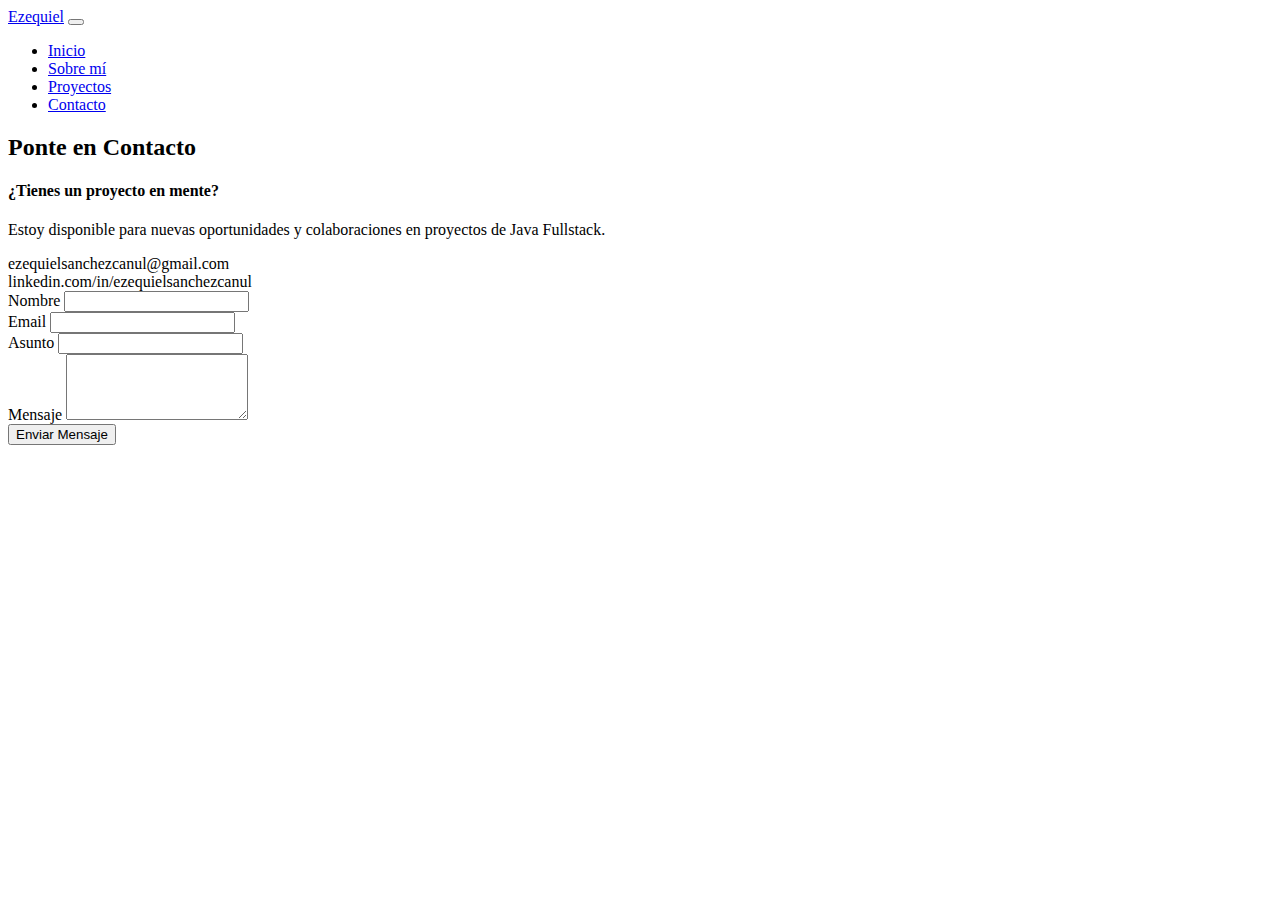
<file: Portafolio/contacto.html>
<!doctype html>
<html lang="en">
  <head>
    <meta charset="utf-8">
    <meta name="viewport" content="width=device-width, initial-scale=1">
    <title>contacto</title>
    <link href="https://cdn.jsdelivr.net/npm/bootstrap@5.3.8/dist/css/bootstrap.min.css" rel="stylesheet" integrity="sha384-sRIl4kxILFvY47J16cr9ZwB07vP4J8+LH7qKQnuqkuIAvNWLzeN8tE5YBujZqJLB" crossorigin="anonymous">
  </head>
  <body>

        <nav class="navbar navbar-expand-lg navbar-dark bg-dark shadow">
        <div class="container-fluid">
            <a class="navbar-brand" href="#">Ezequiel</a>
            <button class="navbar-toggler" type="button" data-bs-toggle="collapse" data-bs-target="#navbarSupportedContent" aria-controls="navbarSupportedContent" aria-expanded="false" aria-label="Toggle navigation">
                <span class="navbar-toggler-icon"></span>
            </button>
        
        <div class="collapse navbar-collapse" id="navbarSupportedContent">
            <ul class="navbar-nav me-auto mb-2 mb-lg-0">
                <li class="nav-item">
                    <a class="nav-link active" aria-current="page" href="./index.html">Inicio</a>
                </li>
                <li class="nav-item">
                    <a class="nav-link" href="./sobreMi.html">Sobre mí</a>
                </li>
                <li class="nav-item">
                    <a class="nav-link" href="./proyectos.html">Proyectos</a>
                </li>
               <li class="nav-item">
                    <a class="nav-link" href="#">Contacto</a>
                </li>
                
            </ul>
       
        </div>
        </div>
        </nav>


        <section id="contacto" class="py-5 bg-light">
    <div class="container">
        <h2 class="text-center mb-5 fw-bold">Ponte en Contacto</h2>
        
        <div class="row g-5">
            <div class="col-lg-5">
                <h4 class="mb-4">¿Tienes un proyecto en mente?</h4>
                <p class="text-muted">Estoy disponible para nuevas oportunidades y colaboraciones en proyectos de Java Fullstack.</p>
                
                <div class="d-flex align-items-center mb-3">
                    <div class="bg-primary text-white p-3 rounded-circle me-3">
                        <i class="bi bi-envelope"></i> </div>
                    <span>ezequielsanchezcanul@gmail.com</span>
                </div>

                <div class="d-flex align-items-center mb-3">
                    <div class="bg-dark text-white p-3 rounded-circle me-3">
                        <i class="bi bi-linkedin"></i>
                    </div>
                    <span>linkedin.com/in/ezequielsanchezcanul</span>
                </div>
            </div>

            <div class="col-lg-7">
                <div class="card border-0 shadow-sm p-4">
                    <form class="needs-validation" novalidate>
                        <div class="row">
                            <div class="col-md-6 mb-3">
                                <label for="nombre" class="form-label">Nombre</label>
                                <input type="text" class="form-control" id="nombre" required>
                            </div>
                            
                            <div class="col-md-6 mb-3">
                                <label for="email" class="form-label">Email</label>
                                <input type="email" class="form-control" id="email" required>
                            </div>
                        </div>

                        <div class="mb-3">
                            <label for="asunto" class="form-label">Asunto</label>
                            <input type="text" class="form-control" id="asunto" required>
                        </div>

                        <div class="mb-3">
                            <label for="mensaje" class="form-label">Mensaje</label>
                            <textarea class="form-control" id="mensaje" rows="4" required></textarea>
                        </div>

                        <button type="submit" class="btn btn-primary w-100 py-2">
                            Enviar Mensaje
                        </button>
                    </form>
                </div>
            </div>
        </div>
    </div>
</section>
    <script src="https://cdn.jsdelivr.net/npm/bootstrap@5.3.8/dist/js/bootstrap.bundle.min.js" integrity="sha384-FKyoEForCGlyvwx9Hj09JcYn3nv7wiPVlz7YYwJrWVcXK/BmnVDxM+D2scQbITxI" crossorigin="anonymous"></script>
  </body>
</html>
</file>
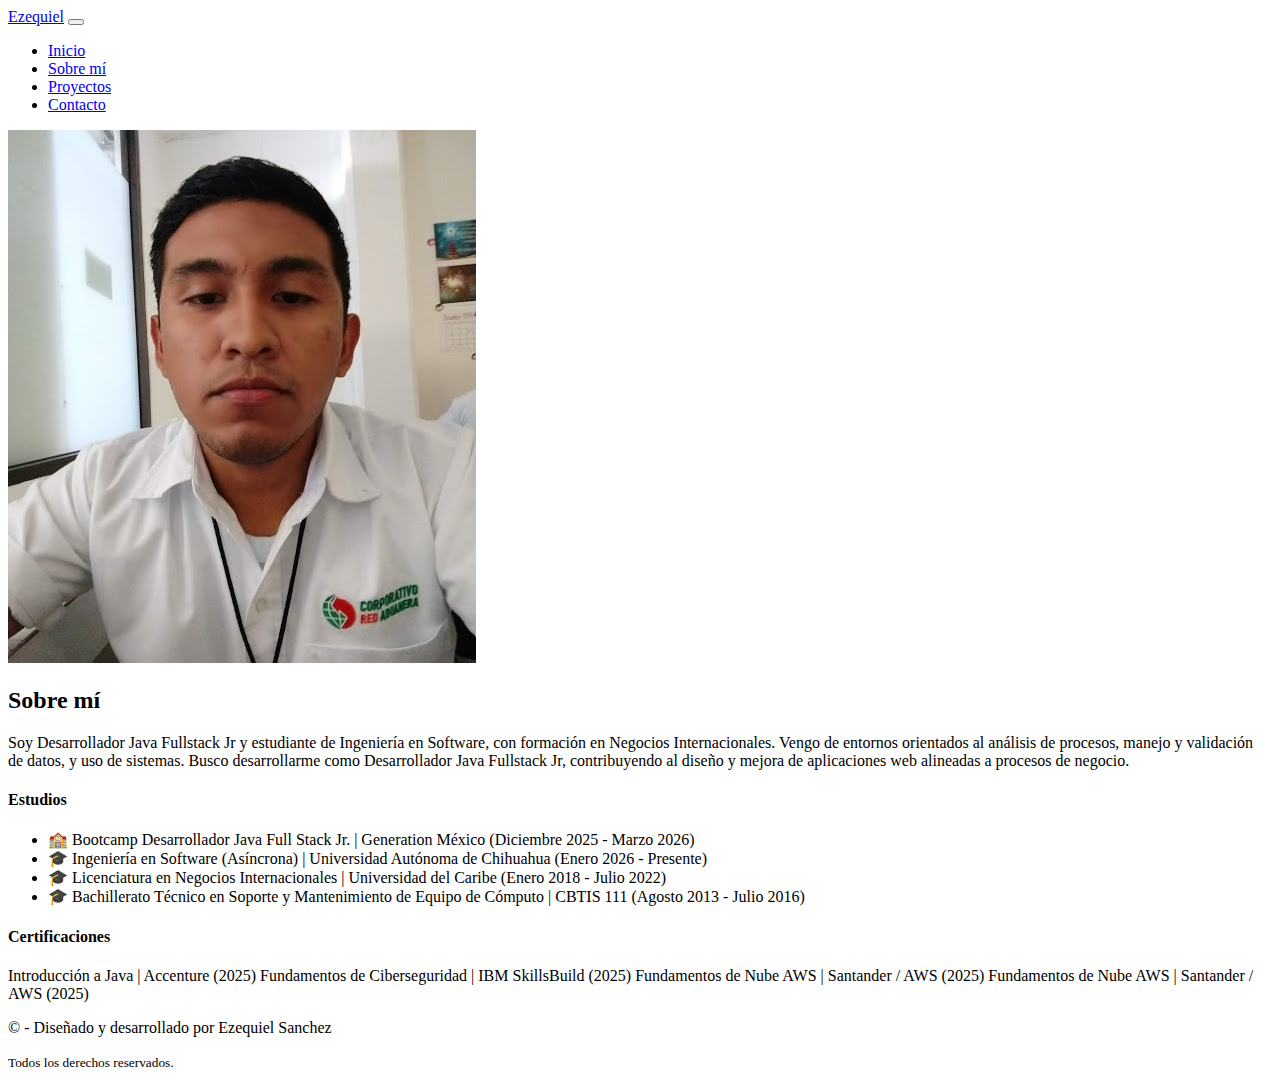
<file: Portafolio/sobreMi.html>
<!doctype html>
<html lang="en">
  <head>
    <meta charset="utf-8">
    <meta name="viewport" content="width=device-width, initial-scale=1">
    <title>Sobre mí</title>
    <link href="https://cdn.jsdelivr.net/npm/bootstrap@5.3.8/dist/css/bootstrap.min.css" rel="stylesheet" integrity="sha384-sRIl4kxILFvY47J16cr9ZwB07vP4J8+LH7qKQnuqkuIAvNWLzeN8tE5YBujZqJLB" crossorigin="anonymous">
  </head>
  <body>
    
<nav class="navbar navbar-expand-lg navbar-dark bg-dark shadow">
        <div class="container-fluid">
            <a class="navbar-brand" href="#">Ezequiel</a>
            <button class="navbar-toggler" type="button" data-bs-toggle="collapse" data-bs-target="#navbarSupportedContent" aria-controls="navbarSupportedContent" aria-expanded="false" aria-label="Toggle navigation">
                <span class="navbar-toggler-icon"></span>
            </button>
        
        <div class="collapse navbar-collapse" id="navbarSupportedContent">
            <ul class="navbar-nav me-auto mb-2 mb-lg-0">
                <li class="nav-item">
                    <a class="nav-link active" aria-current="page" href="./index.html">Inicio</a>
                </li>
                <li class="nav-item">
                    <a class="nav-link" href="#">Sobre mí</a>
                </li>
                <li class="nav-item">
                    <a class="nav-link" href="./proyectos.html">Proyectos</a>
                </li>
               <li class="nav-item">
                    <a class="nav-link" href="./contacto.html">Contacto</a>
                </li>
                
            </ul>
       
        </div>
        </div>
    </nav>

<section id="sobre-mi" class="py-5 bg-light">
    <div class="container">
        <div class="row align-items-center">
            
            <div class="col-md-5 mb-4 mb-md-0">
                <img src="./Recursos/IMG_20181206_135544317.jpg" class="img-fluid rounded shadow" alt="Mi perfil">
            </div>

            <div class="col-md-7">
                <h2 class="fw-bold mb-3">Sobre mí</h2>
                <p class="lead text-muted">
                    Soy Desarrollador Java Fullstack Jr y estudiante de Ingeniería en Software, con formación en Negocios Internacionales.
                     Vengo de entornos orientados al análisis de procesos, manejo y validación de datos, y uso de sistemas. Busco
                    desarrollarme como Desarrollador Java Fullstack Jr, contribuyendo al diseño y mejora de aplicaciones web alineadas a
                    procesos de negocio.
                </p>
                
                <h4 class="mt-4">Estudios</h4>
                <ul class="list-unstyled">
                    <li>🏫 Bootcamp Desarrollador Java Full Stack Jr. | Generation México (Diciembre 2025 - Marzo 2026)</li>
                    <li>🎓 Ingeniería en Software (Asíncrona) | Universidad Autónoma de Chihuahua (Enero 2026 - Presente)</li>
                    <li>🎓 Licenciatura en Negocios Internacionales | Universidad del Caribe (Enero 2018 - Julio 2022)</li>
                    <li>🎓 Bachillerato Técnico en Soporte y Mantenimiento de Equipo de Cómputo | CBTIS 111 (Agosto 2013 - Julio 2016)</li>
                </ul>

                <h4 class="mt-4">Certificaciones</h4>
                <div class="d-flex flex-wrap gap-2">
                    <span class="badge bg-primary p-2">Introducción a Java | Accenture (2025)</span>
                    <span class="badge bg-secondary p-2">Fundamentos de Ciberseguridad | IBM SkillsBuild (2025)</span>
                    <span class="badge bg-success p-2">Fundamentos de Nube AWS | Santander / AWS (2025)</span>
                    <span class="badge bg-info p-2">Fundamentos de Nube AWS | Santander / AWS (2025)</span>
                </div>
            </div>

        </div>
    </div>
</section>

<footer class="bg-dark text-light py-4 mt-5">
    <div class="container text-center">
        <p class="mb-0">
            © <span id="currentYear"></span> - Diseñado y desarrollado por 
            <span class="text-primary fw-bold">Ezequiel Sanchez</span>
        </p>
        <small class="text-secondary">Todos los derechos reservados.</small>
    </div>
</footer>

    <script src="https://cdn.jsdelivr.net/npm/bootstrap@5.3.8/dist/js/bootstrap.bundle.min.js" integrity="sha384-FKyoEForCGlyvwx9Hj09JcYn3nv7wiPVlz7YYwJrWVcXK/BmnVDxM+D2scQbITxI" crossorigin="anonymous"></script>
  </body>
</html>
</file>
